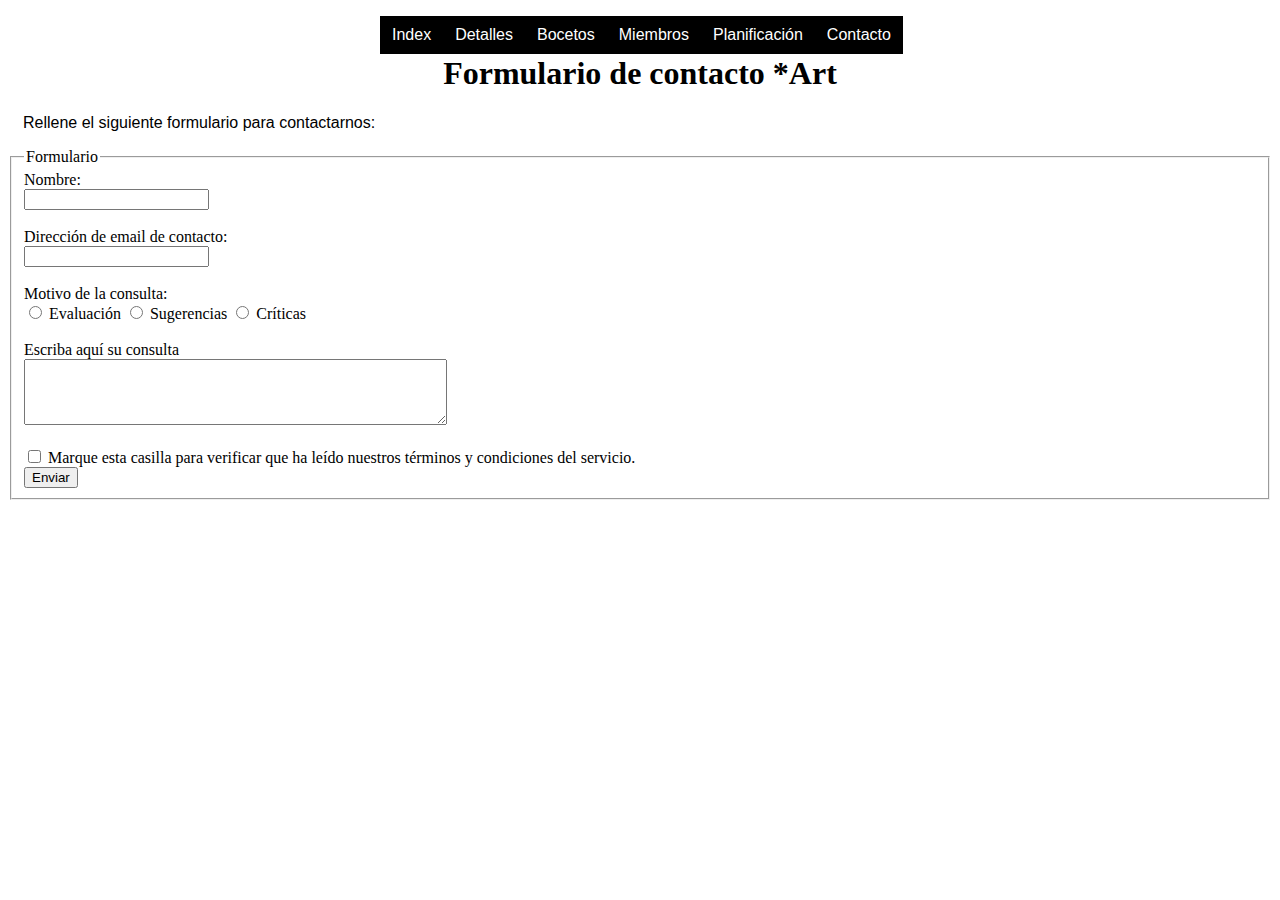
<file: contacto.html>
<!DOCTYPE html>
<html>
	<head>
		<meta charset="utf-8">
		<title>*Art:Contacto</title>
        <link href="estilos.css" rel="stylesheet" type="text/css" />
        <link href="menu.css" rel="stylesheet" type="text/css" />

		<div id="header">
			<ul class="nav">
				<li><a href="index.html">Index</a></li>
				<li><a href="detalles.html">Detalles</a></li>
				<li><a href="bocetos.html">Bocetos</a></li>
				<li><a href="miembros.html">Miembros</a></li>
				<li><a href="planificacion.html">Planificación</a></li>
				<li><a href="contacto.html">Contacto</a></li>
			
			</ul>
		</div>
	</head>
	<body>
        <br/>
        <h1>Formulario de contacto *Art</h1>
		<p>
            Rellene el siguiente formulario para contactarnos:
        </p>
        <fieldset>
            <legend>Formulario</legend> 
		    <form method = "post" action = "mailto:contacto@allart.com">
		    Nombre: <br/>
		    <input type="text" name="nombre"/> <br/><br/>
		    Dirección de email de contacto: <br/>
		    <input type="text" name="email"/> <br/><br/>
		    Motivo de la consulta: <br/>
		    <input type="radio" name="motivo" value="evaluacion"/> Evaluación
            <input type="radio" name="motivo" value="sugerencias" /> Sugerencias
            <input type="radio" name="motivo" value="criticas" /> Críticas
		     <br/><br/>
		    Escriba aquí su consulta <br/>
		    <textarea name="consulta" rows="4" cols="50"></textarea><br/><br/>
            <input type="checkbox" name="ToS"/> Marque esta casilla para verificar
que ha leído nuestros términos y condiciones del servicio. <br/>
            <button type="submit">Enviar</button>
            </fieldset>
		    </form>
		</p>
	</body>
</html>
</file>
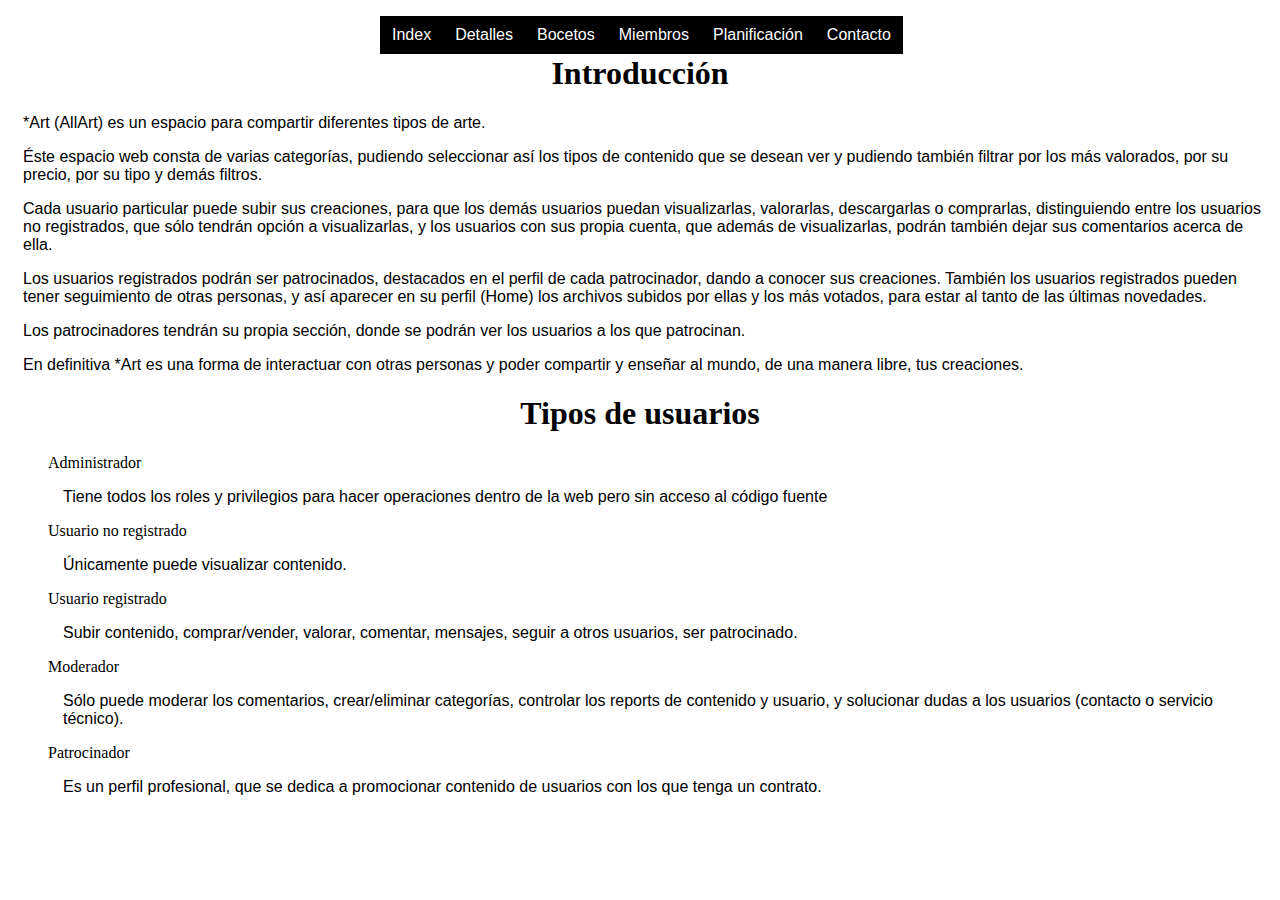
<file: detalles.html>
<!DOCTYPE html>
<html>
	<head>
		<title>*Art:Detalles</title>
		<meta charset="UTF-8">
        <link href="estilos.css" rel="stylesheet" type="text/css" />
        <link href="menu.css" rel="stylesheet" type="text/css" />

		<div id="header">
			<ul class="nav">
				<li><a href="index.html">Index</a></li>
				<li><a href="detalles.html">Detalles</a></li>
				<li><a href="bocetos.html">Bocetos</a></li>
				<li><a href="miembros.html">Miembros</a></li>
				<li><a href="planificacion.html">Planificación</a></li>
				<li><a href="contacto.html">Contacto</a></li>
			
			</ul>
		</div>
	</head>
	<body>
        <br/>
		<h1 id="introduccion">Introducción</h1>
		<p>*Art (AllArt) es un espacio para compartir diferentes tipos de arte. </p>
        <p>Éste espacio web consta de varias categorías, pudiendo seleccionar así los tipos de contenido que se desean ver y pudiendo también filtrar por los más valorados, por su precio, por su tipo y demás filtros.</p>
        <p>Cada usuario particular puede subir sus creaciones, para que los demás usuarios puedan visualizarlas, valorarlas, descargarlas o comprarlas, distinguiendo entre los usuarios no registrados, que sólo tendrán opción a visualizarlas,  y los usuarios con sus propia cuenta, que además de visualizarlas, podrán también  dejar sus comentarios acerca de ella. </p>
        <p>Los usuarios registrados podrán ser patrocinados, destacados en el perfil de cada patrocinador, dando a conocer sus creaciones. También los usuarios registrados pueden tener seguimiento de otras personas, y así aparecer en su perfil (Home) los archivos subidos por ellas y los más votados, para estar al tanto de las últimas novedades.</p>
        <p>Los patrocinadores tendrán su propia sección, donde se podrán ver los usuarios a los que patrocinan.</p>
        <p>En definitiva *Art es una forma de interactuar con otras personas y poder compartir y enseñar al mundo, de una manera libre, tus creaciones.</p>

		<h1 id="tiposUsuarios">Tipos de usuarios</h1>
		<ol>
			<li>Administrador</li>
			<p>Tiene todos los roles y privilegios para hacer operaciones dentro de la web pero sin acceso al código fuente</p>
			<li>Usuario no registrado</li>
			<p>Únicamente puede visualizar contenido.</p>
			<li>Usuario registrado</li>
			<p>Subir contenido, comprar/vender, valorar, comentar, mensajes, seguir a otros usuarios, ser patrocinado.</p>
			<li>Moderador</li>
			<p>Sólo puede moderar los comentarios, crear/eliminar categorías, controlar los reports de contenido y usuario, y solucionar dudas a los usuarios (contacto o servicio técnico).</p>
			<li>Patrocinador</li>
			<p>Es un perfil profesional, que se dedica a promocionar contenido de usuarios con los que tenga un contrato.</p>
			
		</ol>
	</body>
</html>
</file>
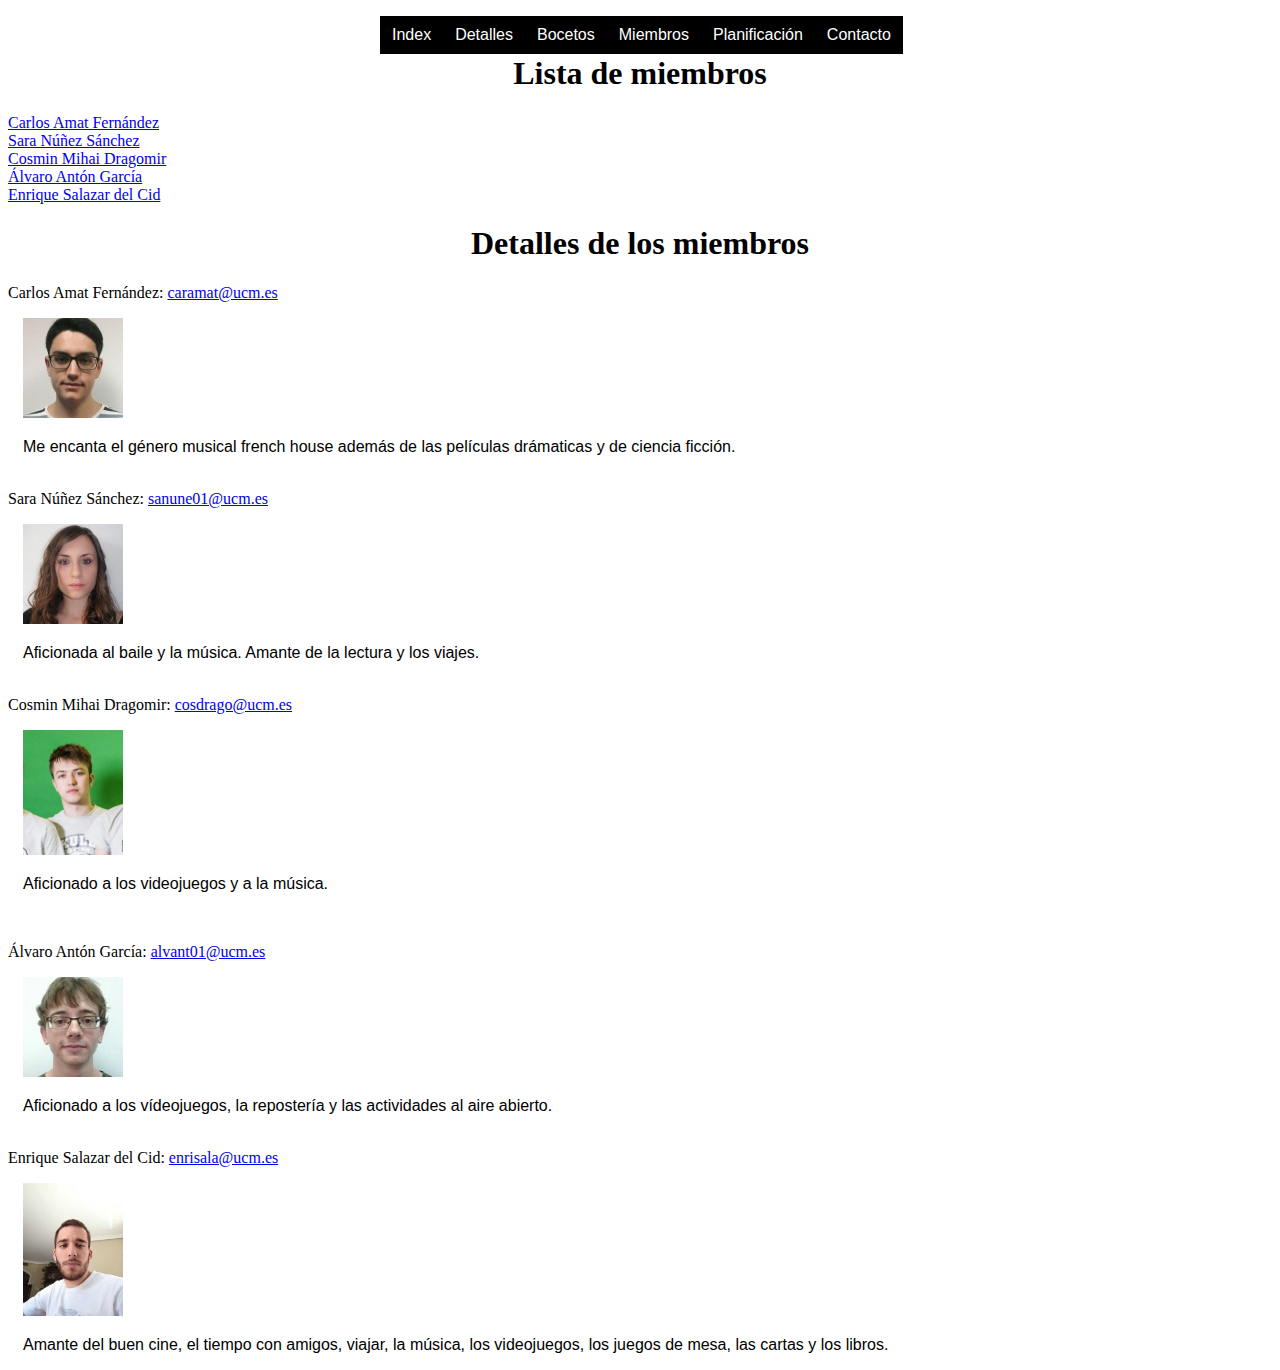
<file: miembros.html>
﻿<!DOCTYPE html>
<html>
	<head>
		<title>*Art:Miembros</title>
		<meta charset="UTF-8">
        <link href="estilos.css" rel="stylesheet" type="text/css" />
        <link href="menu.css" rel="stylesheet" type="text/css" />

		<div id="header">
			<ul class="nav">
				<li><a href="index.html">Index</a></li>
				<li><a href="detalles.html">Detalles</a></li>
				<li><a href="bocetos.html">Bocetos</a></li>
				<li><a href="miembros.html">Miembros</a></li>
				<li><a href="planificacion.html">Planificación</a></li>
				<li><a href="contacto.html">Contacto</a></li>
			
			</ul>
		</div>
	</head>
	<body>
        <br/>
		<h1>Lista de miembros</h1>
			<li><a href="#carlos">Carlos Amat Fernández</a></li>
			<li><a href="#sara">Sara Núñez Sánchez</a></li>
			<li><a href="#cosmin">Cosmin Mihai Dragomir</a></li>
			<li><a href="#alvaro">Álvaro Antón García</a></li>
			<li><a href="#enrique">Enrique Salazar del Cid</a></li>

		<h1>Detalles de los miembros</h1>
			<li id="carlos">Carlos Amat Fernández: <a href="mailto:caramat@ucm.es">caramat@ucm.es</a></li>
			<p><img src="img/carlos.jpg" alt="Fotografía de Carlos"/></p>
			<p>Me encanta el género musical french house además de las películas drámaticas y de ciencia ficción.</p></br>
			<li id="sara">Sara Núñez Sánchez: <a href="mailto:sanune01@ucm.es">sanune01@ucm.es</a></li>
			<p><img src="img/sara.jpg" alt="Fotografía de Sara"/></p>
			<p>Aficionada al baile y la música. Amante de la lectura y los viajes.</p></br>
			<li id="cosmin">Cosmin Mihai Dragomir: <a href="mailto:cosdrago@ucm.es">cosdrago@ucm.es</a></li>
			<p><img src="img/cosmin.jpg" alt="Fotografía de Cosmin"/></p>
			<p>Aficionado a los videojuegos y a la música.<p></br>
			<li id="alvaro">Álvaro Antón García: <a href="mailto:alvant01@ucm.es">alvant01@ucm.es</a></li>
			<p><img src="img/álvaro.jpg" alt="Fotografía de Álvaro"/></p>
			<p>Aficionado a los vídeojuegos, la repostería y las actividades al aire abierto.</p> </br>
			<li id="enrique">Enrique Salazar del Cid: <a href="mailto:enrisala@ucm.es">enrisala@ucm.es</a></li>
			<p><img src="img/enriques.jpg" alt="Fotografía de Enrique"/></p>
			<p>Amante del buen cine, el tiempo con amigos, viajar, la música, los videojuegos, los juegos de mesa, las cartas y los libros.</p>
	</body>
</html>
</file>
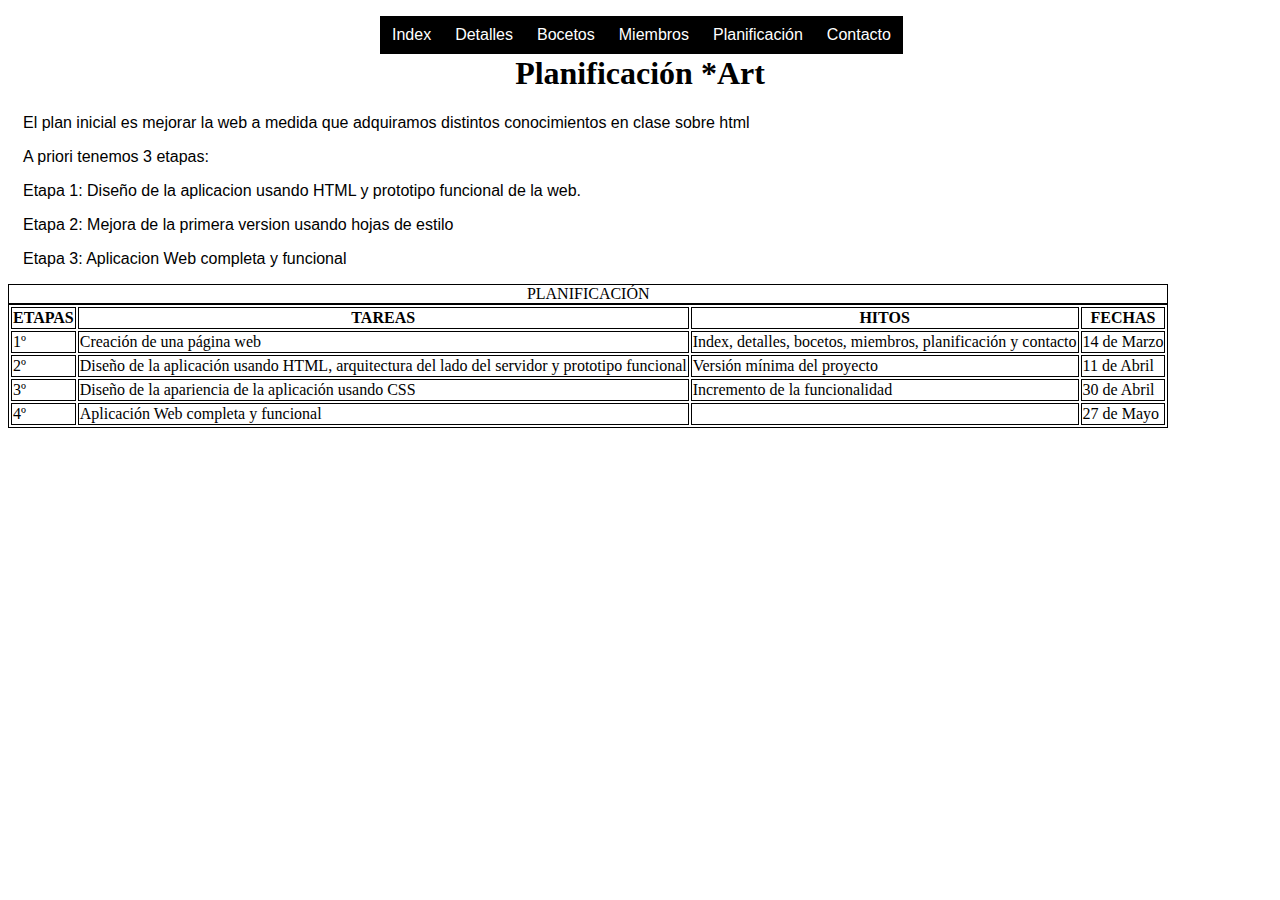
<file: planificacion.html>
<!DOCTYPE html>
<html>

	<head>
		<link href = "border.css" rel="stylesheet" type="text/css" />
		<title>*Art:Planificación</title>
		<meta charset="UTF-8">
        <link href="estilos.css" rel="stylesheet" type="text/css" />
        <link href="menu.css" rel="stylesheet" type="text/css" />

		<div id="header">
			<ul class="nav">
				<li><a href="index.html">Index</a></li>
				<li><a href="detalles.html">Detalles</a></li>
				<li><a href="bocetos.html">Bocetos</a></li>
				<li><a href="miembros.html">Miembros</a></li>
				<li><a href="planificacion.html">Planificación</a></li>
				<li><a href="contacto.html">Contacto</a></li>
			
			</ul>
		</div>
	</head>
	<body>
        <br/>
        <h1>Planificación *Art</h1>
		<p> El plan inicial es mejorar la web a medida que adquiramos distintos conocimientos en clase sobre html <p>
		<p> A priori tenemos 3 etapas: <p>
		<p> Etapa 1: Diseño de la aplicacion usando HTML y prototipo funcional de la web. <p>
		<p> Etapa 2: Mejora de la primera version usando hojas de estilo <p>
		<p> Etapa 3: Aplicacion Web completa y funcional <p>
		
<table>
<caption>PLANIFICACIÓN</caption>
<thead>
	<th>ETAPAS</th>
	<th>TAREAS</th>
	<th>HITOS</th>
	<th>FECHAS</th>
</thead>
<tbody>
<tr>
	<td>1º</td>
	<td>Creación de una página web</td>
	<td>Index, detalles, bocetos, miembros, planificación y contacto</td>
	<td>14 de Marzo</td>
</tr>
<tr>
	<td>2º</td>
	<td>Diseño de la aplicación usando HTML, arquitectura del lado del servidor y prototipo funcional</td>
	<td>Versión mínima del proyecto</td>
	<td>11 de Abril</td>

</tr>
<tr>
	<td>3º</td>
	<td>Diseño de la apariencia de la aplicación usando CSS</td>
	<td>Incremento de la funcionalidad</td>
	<td>30 de Abril</td>
</tr>

<tr>
	<td>4º</td>
	<td>Aplicación Web completa y funcional</td>
	<td></td>
	<td>27 de Mayo</td>
</tr>

<tbody>
</table>


	</body>
</html>
</file>
<file: estilos.css>
body{

}


h1{
	font-size: 54 px;
	text-align:center;
}

h2{
	font-size: 34 px;
	
}

p{
	font-family: sans-serif;

	margin-left:15px;

}
</file>
<file: menu.css>
<style type="text/css">
			
			* {
				margin:0px;
				padding:0px;
			}
			
			#header {
				margin:auto;
				width:600px;
				font-family:Arial, Helvetica, sans-serif;
			}
			
			ul, ol {
				list-style:none;
			}
			
			.nav > li {
				float:left;
			}
			
			.nav li a {
				background-color:#000;
				color:#fff;
				text-decoration:none;
				padding:10px 12px;
				display:block;
			}
			
			.nav li a:hover {
				background-color:#434343;
			}
			
			.nav li ul {
				display:none;
				position:absolute;
				min-width:140px;
			}
			
			.nav li:hover > ul {
				display:block;
			}
			
			.nav li ul li {
				position:relative;
			}
			
			.nav li ul li ul {
				right:-140px;
				top:0px;
			}
			
		</style>
</file>
<file: border.css>
table, th, td , caption{
    border: 1px solid black;
}
</file>
